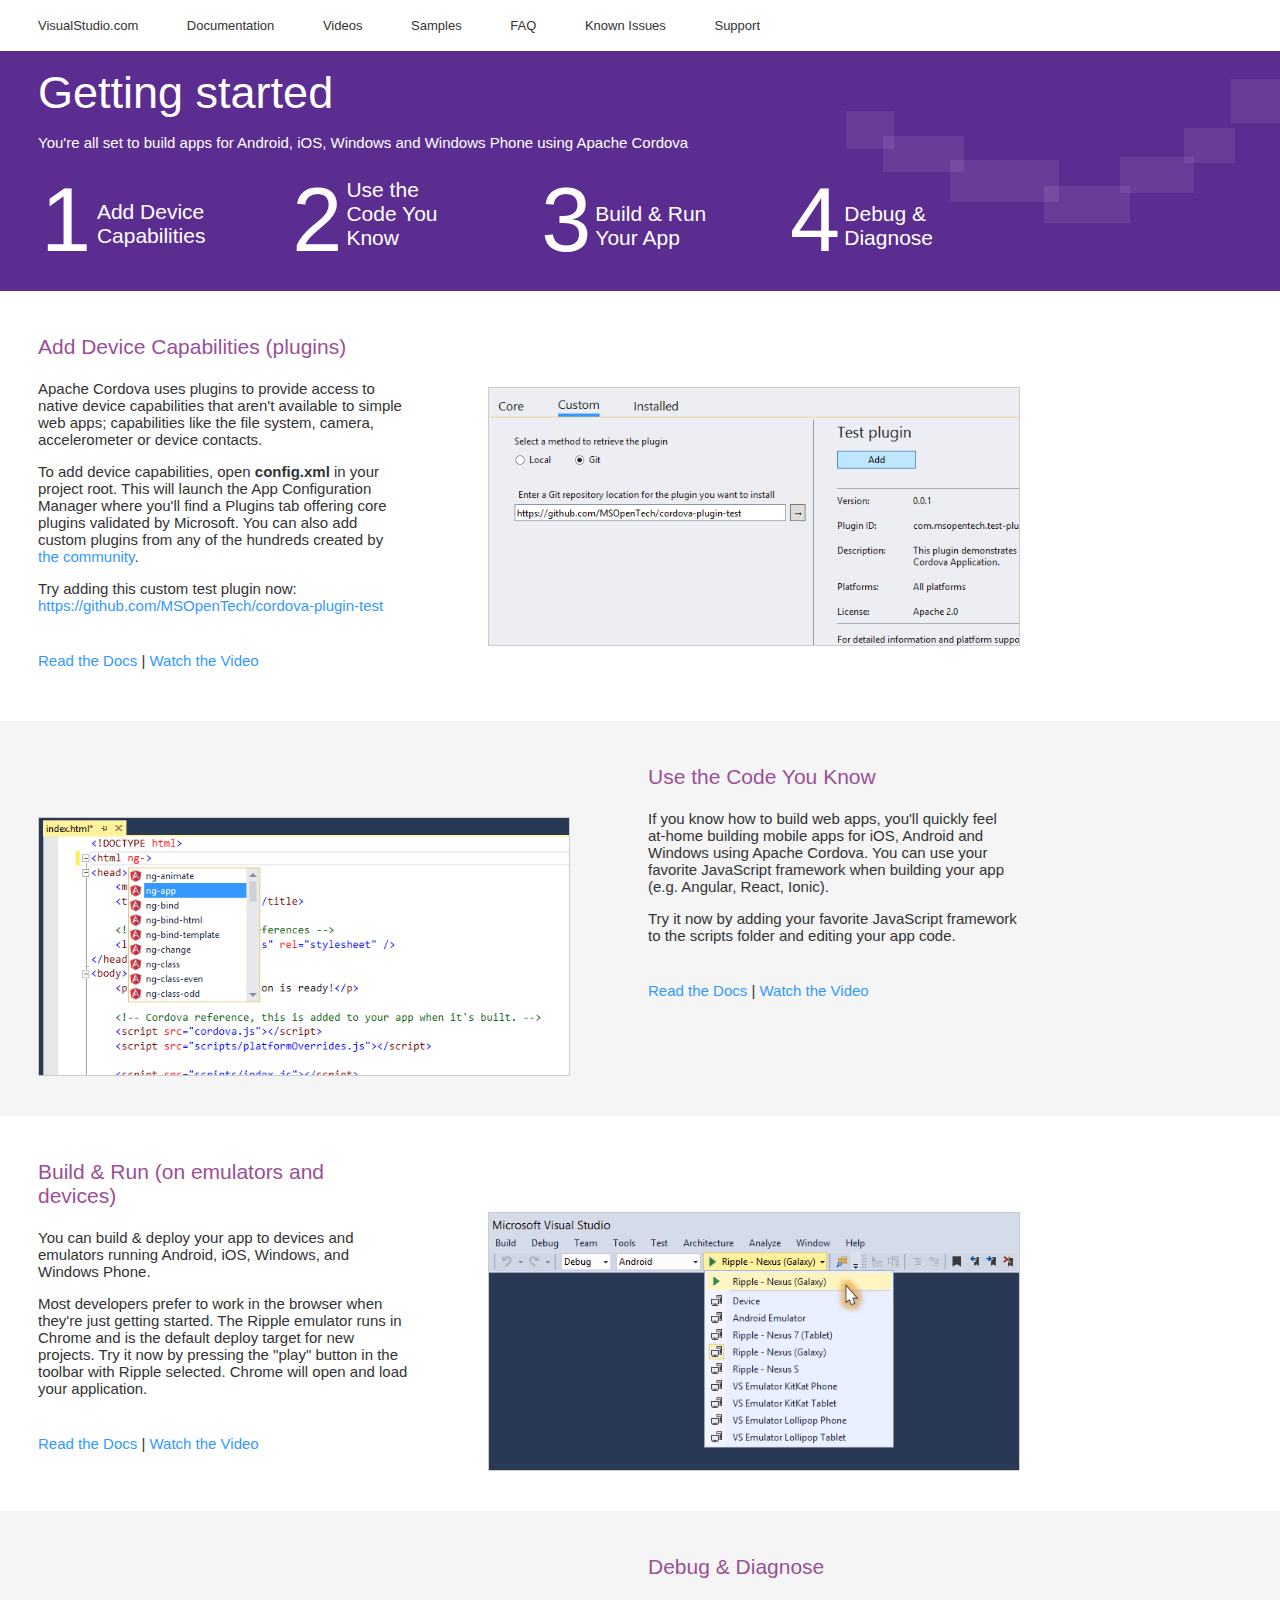
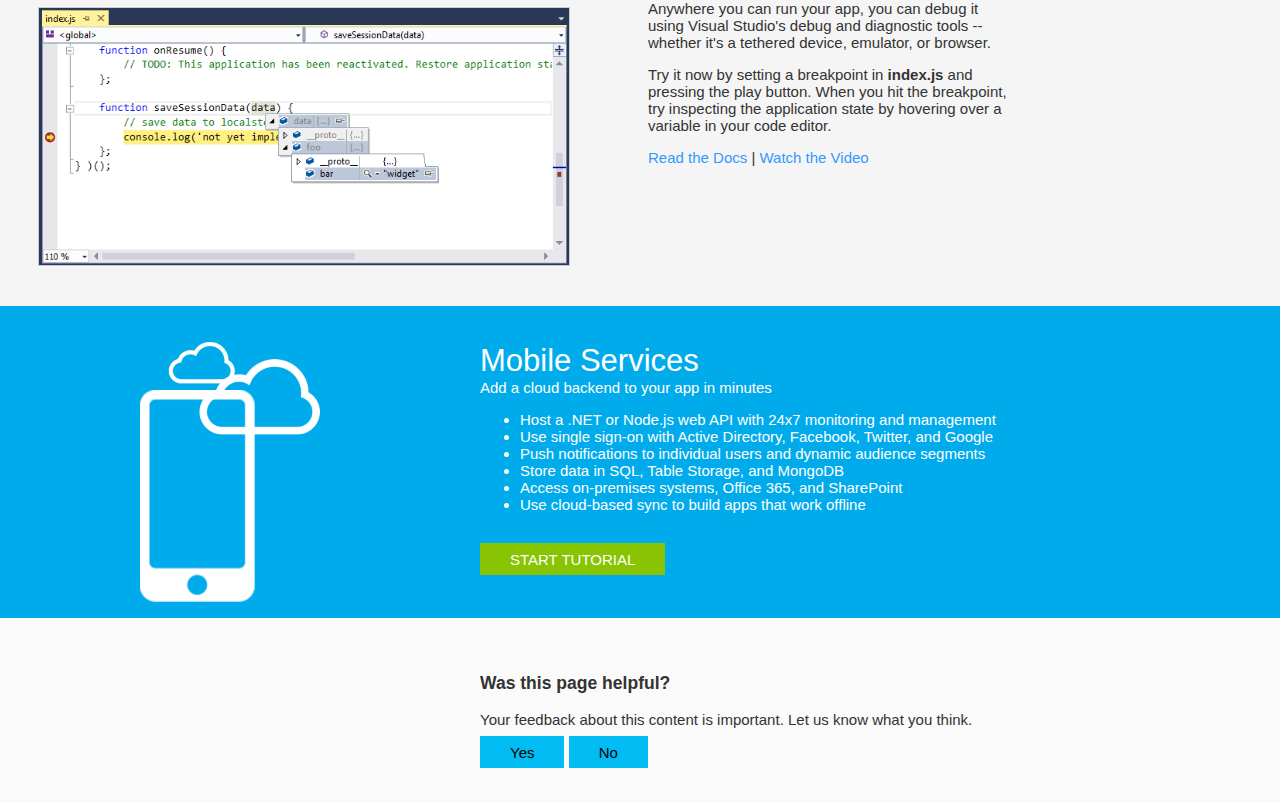
<file: WeatherApp/Project_Readme.html>
<!DOCTYPE html>
<html>
<head>
	<title>Getting started with Visual Studio Tools for Apache Cordova</title>
	<style type="text/css">
		.startpage 			{ margin: 0; font: 15px 'Segoe UI', tahoma, arial, helvetica, sans-serif; text-align: left; min-width: 980px; color: #333; }

		a:link				{ text-decoration: none; color: #3399ff; }
		a:visited			{ text-decoration: none; }


		.nav 				{ font-size: 13px; display: block; margin: 0; padding: 18px 38px}
		.nav a				{ display: inline-block; text-align: left; padding-left: 45px; }
		.nav a:first-child	{ padding-left: 0px; }
		.nav a:link			{ text-decoration: none; color: #333; }
		.nav a:hover		{ color: #9b4f96; }


		.hero 				{ background-color: #5C2D91; color: #FFFFFF; padding: 16px 38px 16px; 
							  background-repeat: no-repeat;
							  background-image: url([data-uri]) }
		.hero > h1			{ font-size: 45px; font-weight: normal; margin: 0; padding: 0; }
		.hero > h2			{ font-size: 15px; font-weight: normal; margin: 15px 0; padding: 0; }

		.hero table			{ width: 1000px; margin: 10px 0 0 0; }
		.hero tr 			{ vertical-align: top; }

		.step a				{ color: white; font-size: 21px; }
		.step .snum			{ font-size: 90px; display: inline-block; }
		.step .jumplink		{ display: inline-block; width: 125px; vertical-align: super; }


		.pagewrap			{ margin: 0 auto 0 0; padding: 44px 38px 37px 38px; clear: both; overflow-x: hidden; }		
		.pagewrap.altbg		{ background-color: #F5F5F5; }

		.restricted			{ width: 980px; }

		.stepcontent		{ margin: 0; width: 370px; float: left; }
		.stepcontent > h2	{ font-size: 21px; font-weight: normal; margin: 0 0 21px 0; padding: 0; color: #9b4f96; }

		.stepcontent .moreinfo 	{ margin-top: 38px; }

		.stepimage 			{ width: 530px; float: right; }
		.stepimage img 		{ width: 530px; height: 257px; margin-top: 52px; border: 1px solid #ccc; }
		
		.altbg .stepcontent { float: right; }
		.altbg .stepimage   { float: left; }


		.sidekick			{ padding: 37px 33px 43px 480px; margin: 0; background-color: #00ABEC; color: #FFFFFF;
							  background-position: 140px 36px; 
							  background-repeat: no-repeat;
							  background-image: url([data-uri]) }
		.sidekick > h2		{ font-size: 31px; font-weight: normal; margin: 0; padding: 0; }
		.cpsloal > h3		{ font-size: 21px; font-weight: normal; margin: 48px 0 0 0; padding: 0; }
		.cpsloal p.alatsea	{ margin: 0; }
		
		.sidekick p 		{ margin-top: 0px; }
		.sidekick a 		{ padding: 0.5em 2em; background-color: #89c402; color: white; margin-top: 15px;  margin-right: 7px; text-transform: uppercase; display: inline-block; }
		.sidekick a:hover	{ background-color: #6A9800; }

		.feedbackhero 			{ padding: 37px 33px 43px 480px; background-color: #FAFAFA; }
		.feedbackhero a 		{ padding: 0.5em 2em; background-color: #00bcf2; color: black; margin-top: 2em; }
		.feedbackhero a:hover	{ background-color: black; color: white; }

	</style>
</head>
<body class="startpage">
	<div class="nav">
			<a target="_blank" href="http://go.microsoft.com/fwlink/?LinkID=533110">VisualStudio.com</a>
			<a target="_blank" href="http://go.microsoft.com/fwlink/?LinkID=533111">Documentation</a>
			<a target="_blank" href="http://go.microsoft.com/fwlink/?LinkID=533112">Videos</a>
			<a target="_blank" href="http://go.microsoft.com/fwlink/?LinkID=533113">Samples</a>
			<a target="_blank" href="http://go.microsoft.com/fwlink/?LinkID=533114">FAQ</a>
			<a target="_blank" href="http://go.microsoft.com/fwlink/?LinkID=533115">Known Issues</a>
			<a target="_blank" href="http://go.microsoft.com/fwlink/?LinkID=533116">Support</a>
	</div>
	<div class="hero">
		<h1>Getting started</h1>
		<h2>You're all set to build apps for Android, iOS, Windows and Windows Phone using Apache Cordova</h2>
		<table>
			<tr>
				<td class="step">
					<a href="#add_device_capabilities">
						<span class="snum">1 </span>
						<span class="jumplink">Add Device Capabilities</span>
					</a>
				</td>
				<td class="step">
					<span class="shadow"></span>
					<span class="snum">2 </span>
					<span class="jumplink"><a href="#edit_code">Use the Code You Know</a></span>
				</td>
				<td class="step">
					<span class="shadow"></span>
					<span class="snum">3 </span>
					<span class="jumplink"><a href="#build_and_run">Build &amp; Run Your App</a></span>
				</td>
				<td class="step">
					<span class="shadow"></span>
					<span class="snum">4 </span>
					<span class="jumplink"><a href="#debug_and_diagnose">Debug &amp; Diagnose</a></span>
				</td>
			</tr>
		</table>
	</div>


	<div class="pagewrap">
		<div class="restricted">
			<div class="stepcontent">
				<h2 id="add_device_capabilities">Add Device Capabilities (plugins)</h2>
				<p>Apache Cordova uses plugins to provide access to native device capabilities that aren't available to simple web apps; capabilities like the file system, camera, accelerometer or device contacts.</p>
				<p>To add device capabilities, open <strong>config.xml</strong> in your project root. This will launch the App Configuration Manager where you'll find a Plugins tab offering core plugins validated by Microsoft.  You can also add custom plugins from any of the hundreds created by <a target="_blank" href="http://go.microsoft.com/fwlink/?LinkID=533117">the community</a>. </p>

				<p>Try adding this custom test plugin now: <a target="_blank" href="http://go.microsoft.com/fwlink/?LinkID=533118">https://github.com/MSOpenTech/cordova-plugin-test</a></p>


				<p class="moreinfo"><a target="_blank" href="http://go.microsoft.com/fwlink/?LinkID=533119">Read the Docs</a> | <a target="_blank" href="http://go.microsoft.com/fwlink/?LinkID=533120">Watch the Video</a></p>
			</div>
			<div class="stepimage">
				<img width='685' height='332' title='' alt='' src='[data-uri]'>
			</div>
		</div>	
	</div>

	<div class="pagewrap altbg">
		<div class="restricted">
			<div class="stepcontent">
				<h2 id="edit_code">Use the Code You Know</h2>
				<p>If you know how to build web apps, you'll quickly feel at-home building mobile apps for iOS, Android and Windows using Apache Cordova. You can use your favorite JavaScript framework when building your app (e.g. Angular, React, Ionic).</p>
				<p>Try it now by adding your favorite JavaScript framework to the scripts folder and editing your app code.</p>
				<p class="moreinfo"><a target="_blank" href="http://go.microsoft.com/fwlink/?LinkID=533121">Read the Docs</a> | <a target="_blank" href="http://go.microsoft.com/fwlink/?LinkID=533122">Watch the Video</a></p>
			</div>
			<div class="stepimage">
				<img width='685' height='332' title='' alt='' src='[data-uri]'>
			</div>
		</div>
	</div>

	<div class="pagewrap">
		<div class="restricted">
			<div class="stepcontent">
				<h2 id="build_and_run">Build &amp; Run (on emulators and devices)</h2>
				<p>You can build &amp; deploy your app to devices and emulators running Android, iOS, Windows, and Windows Phone.</p>
				<p>Most developers prefer to work in the browser when they're just getting started. The Ripple emulator runs in Chrome and is the default deploy target for new projects. Try it now by pressing the "play" button in the toolbar with Ripple selected. Chrome will open and load your application.</p>
				
				<p class="moreinfo"><a target="_blank" href="http://go.microsoft.com/fwlink/?LinkID=533123">Read the Docs</a> | <a target="_blank" href="http://go.microsoft.com/fwlink/?LinkID=533124">Watch the Video</a></p>
			</div>
			<div class="stepimage">
				<img width='685' height='332' title='' alt='' src='[data-uri]'>
			</div>
		</div>
	</div>

	<div class="pagewrap altbg">
		<div class="restricted">
			<div class="stepcontent">
				<h2 id="debug_and_diagnose">Debug &amp; Diagnose</h2>
				<p>Anywhere you can run your app, you can debug it using Visual Studio's debug and diagnostic tools -- whether it's a tethered device, emulator, or browser.</p>
				<p>Try it now by setting a breakpoint in <strong>index.js</strong> and pressing the play button.  When you hit the breakpoint, try inspecting the application state by hovering over a variable in your code editor.</p>
				<p><a target="_blank" href="http://go.microsoft.com/fwlink/?LinkID=533125">Read the Docs</a> | <a target="_blank" href="http://go.microsoft.com/fwlink/?LinkID=533126">Watch the Video</a></p>
			</div>
			<div class="stepimage">
				<img width='685' height='332' title='' alt='' src='[data-uri]'>
			</div>
		</div>
	</div>

	<div class="sidekick cpsloal">
		<h2>Mobile Services</h2>
		<p>Add a cloud backend to your app in minutes</p>
		<ul>
			<li>Host a .NET or Node.js web API with 24x7 monitoring and management</li>
			<li>Use single sign-on with Active Directory, Facebook, Twitter, and Google</li>
			<li>Push notifications to individual users and dynamic audience segments</li>
			<li>Store data in SQL, Table Storage, and MongoDB</li>
			<li>Access on-premises systems, Office 365, and SharePoint</li>
			<li>Use cloud-based sync to build apps that work offline</li>
		</ul>
		<a target="_blank" href="http://go.microsoft.com/fwlink/?LinkID=533127">Start Tutorial</a>
	</div>


	<div class="feedbackhero">
		<h3>Was this page helpful?</h3>
		<p class="alatsea">Your feedback about this content is important. Let us know what you think.</p>
		<a target="_blank" href="http://go.microsoft.com/fwlink/?LinkID=533128">Yes</a>
		<a target="_blank" href="http://go.microsoft.com/fwlink/?LinkID=533129">No</a>
	</div>


</body>
</html>
</file>
